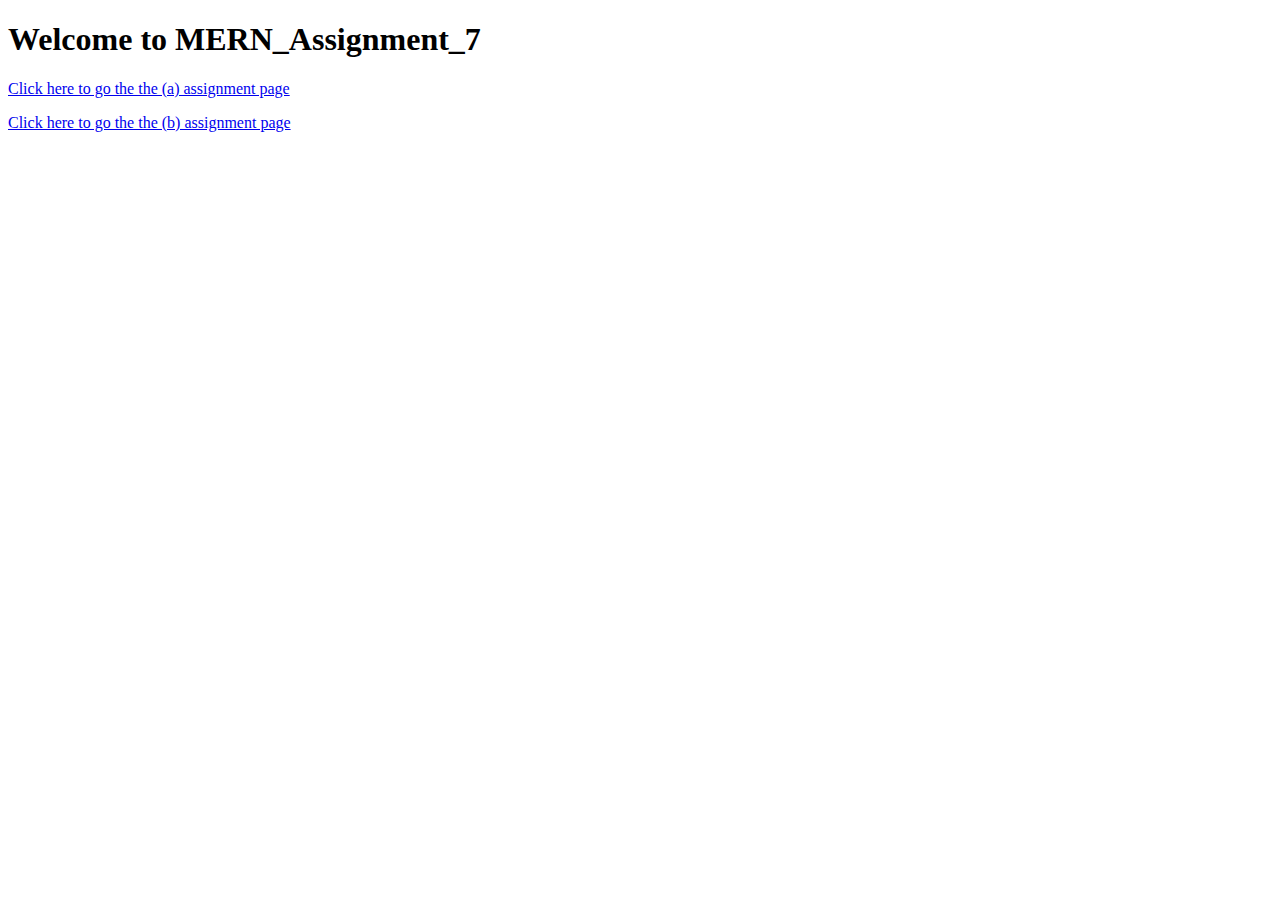
<file: index.html>
<!DOCTYPE html>
<html lang="en">
<head>
    <meta charset="UTF-8">
    <meta name="viewport" content="width=device-width, initial-scale=1.0">
    <link rel="stylesheet" href="./assignment_7.css">
    <title>Main Page</title>
</head>
<body>
    <div class="container">
        <h1>Welcome to MERN_Assignment_7</h1>
        <a href="./assignment_7.html">Click here to go the the (a) assignment page</a>
        <blockquote></blockquote>
        <a href="./assignment_7_b.html">Click here to go the the (b) assignment page</a>
    </div>
</body>
</html>
</file>
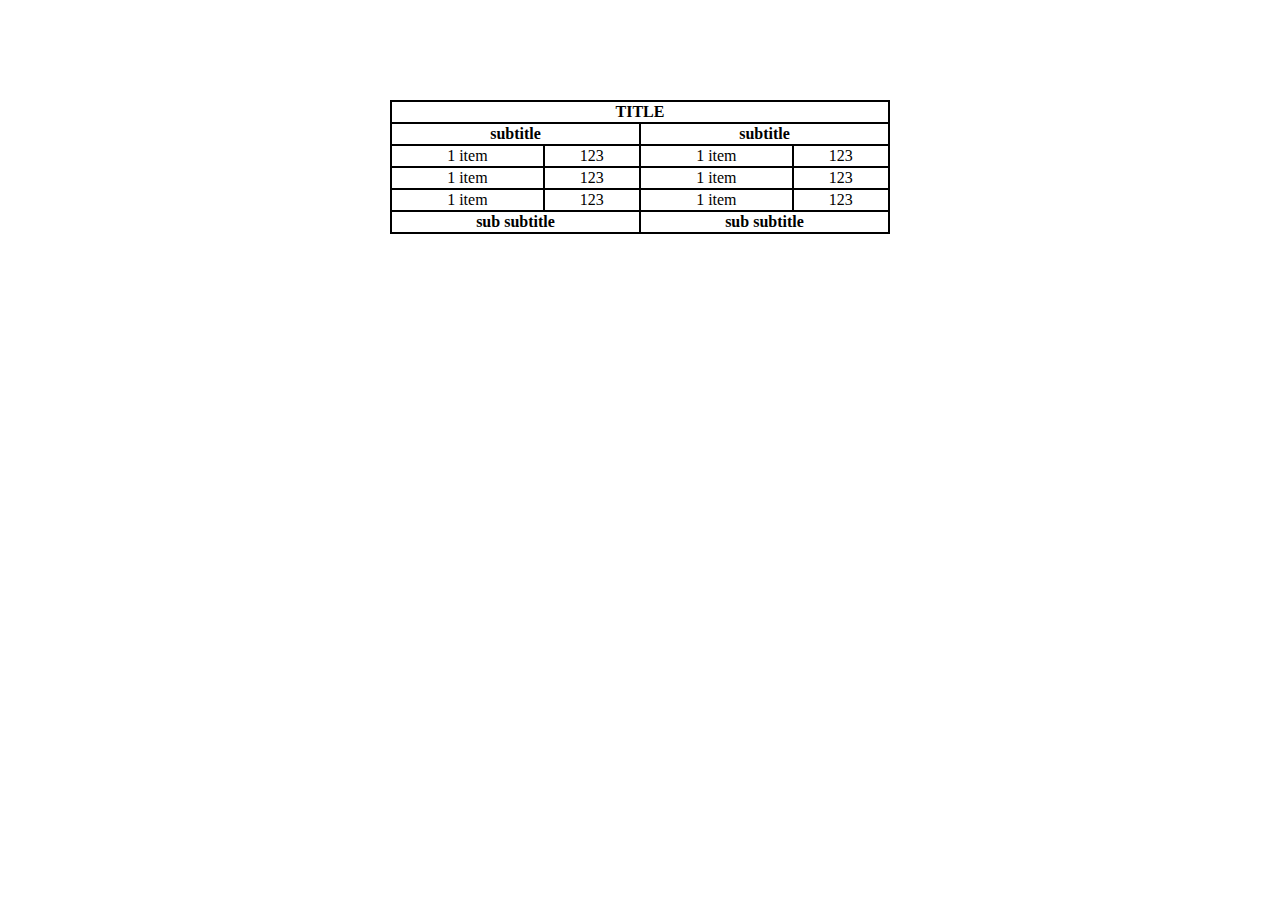
<file: assignment_7.html>
<!DOCTYPE html>
<html>
    <head>
        <title>A Cool Website</title>
        <link rel="stylesheet" href="./assignment_7.css">
    </head>
    <body>
        <table>
            <thead>
                <tr>
                    <th colspan="4">TITLE</th>
                </tr>
                <tr>
                    <th colspan="2">subtitle</th>
                    <th colspan="2">subtitle</th>
                </tr>
            </thead>
            <tbody>
                <tr>
                    <td>1 item</td>
                    <td>123</td>
                    <td>1 item</td>
                    <td>123</td>
                </tr>
                <tr>
                    <td>1 item</td>
                    <td>123</td>
                    <td>1 item</td>
                    <td>123</td>
                </tr>
                <tr>
                    <td>1 item</td>
                    <td>123</td>
                    <td>1 item</td>
                    <td>123</td>
                </tr>
                <tr>
                    <th colspan="2">sub subtitle</th>
                    <th colspan="2">sub subtitle</th>
                </tr>
            </tbody>
        </table>
    </body>
</html>
</file>
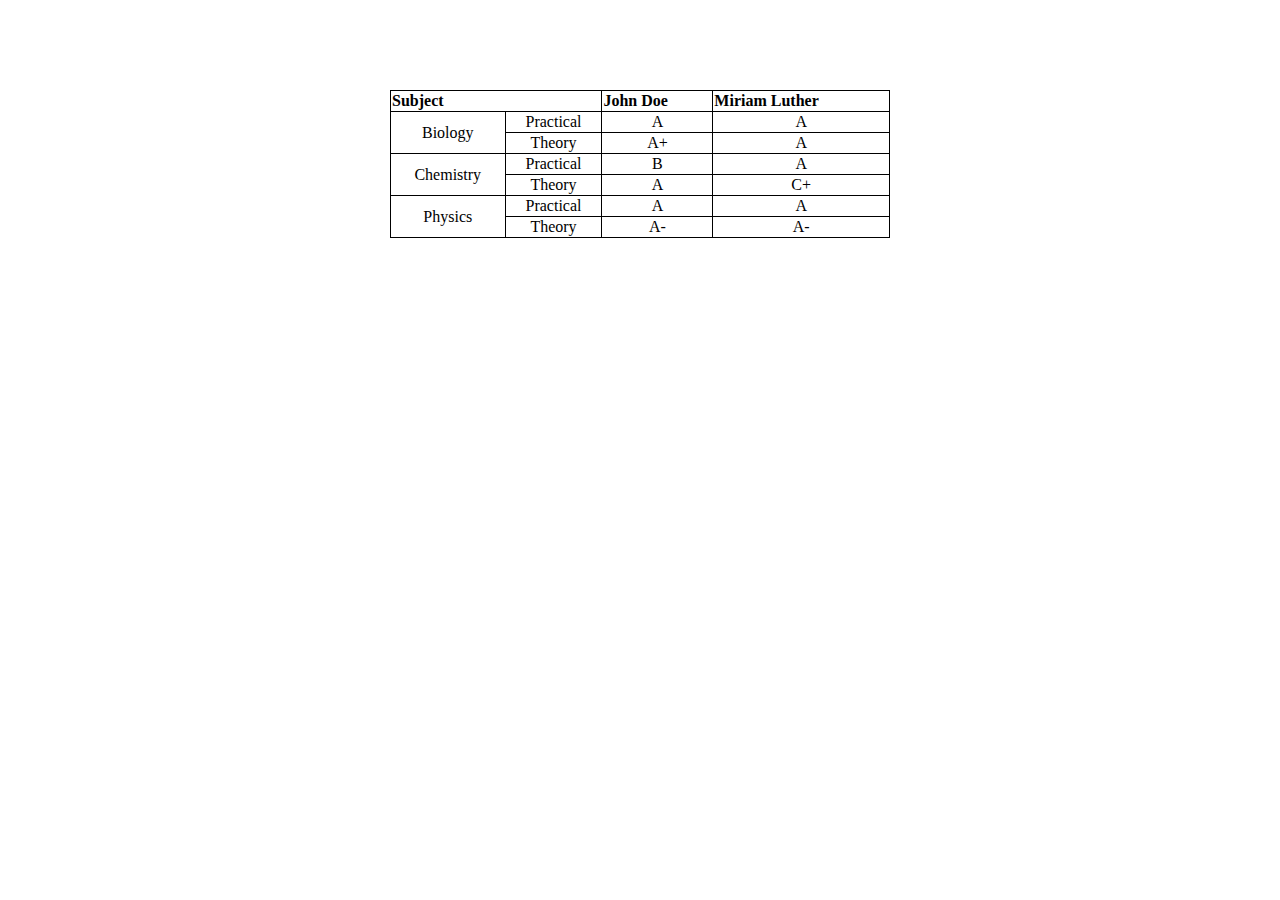
<file: assignment_7_b.html>
<!DOCTYPE html>
<html>
    <head>
        <title>a cool website</title>
        <link rel="stylesheet" href="./assignment_7_b.css">
    </head>
    <body>
        <table>
            <thead>
                <tr>
                    <th colspan="2" >Subject</th>
                    <th>John Doe</th>
                    <th>Miriam Luther</th>
                </tr>
            </thead>
            <tbody>
                <tr>
                    <td rowspan="2">Biology</td>
                    <td>Practical</td>
                    <td>A</td>
                    <td>A</td>
                </tr>
                <tr>
                    <td>Theory</td>
                    <td>A+</td>
                    <td>A</td>
                </tr>
                <tr>
                    <td rowspan="2">Chemistry</td>
                    <td>Practical</td>
                    <td>B</td>
                    <td>A</td>
                </tr>
                <tr>
                    <td>Theory</td>
                    <td>A</td>
                    <td>C+</td>
                </tr>
                <tr>
                    <td rowspan="2">Physics</td>
                    <td>Practical</td>
                    <td>A</td>
                    <td>A</td>
                </tr>
                <tr>
                    <td>Theory</td>
                    <td>A-</td>
                    <td>A-</td>
                </tr>
            </tbody>
        </table>
    </body>
</html>
</file>
<file: assignment_7.css>
table,th,td{
    border: 2px solid black;
    border-collapse: collapse;
}
table{
    width:500px;
    margin: auto;
    margin-top:100px;
    text-align: center;
}
</file>
<file: assignment_7_b.css>
table{
    width: 500px;
    margin: auto;
    margin-top:90px;
}
table,th,td{
    border: 1px solid black;
    border-collapse: collapse;
}
thead{
    text-align: left;
}
td{
    text-align: center;
}
</file>
